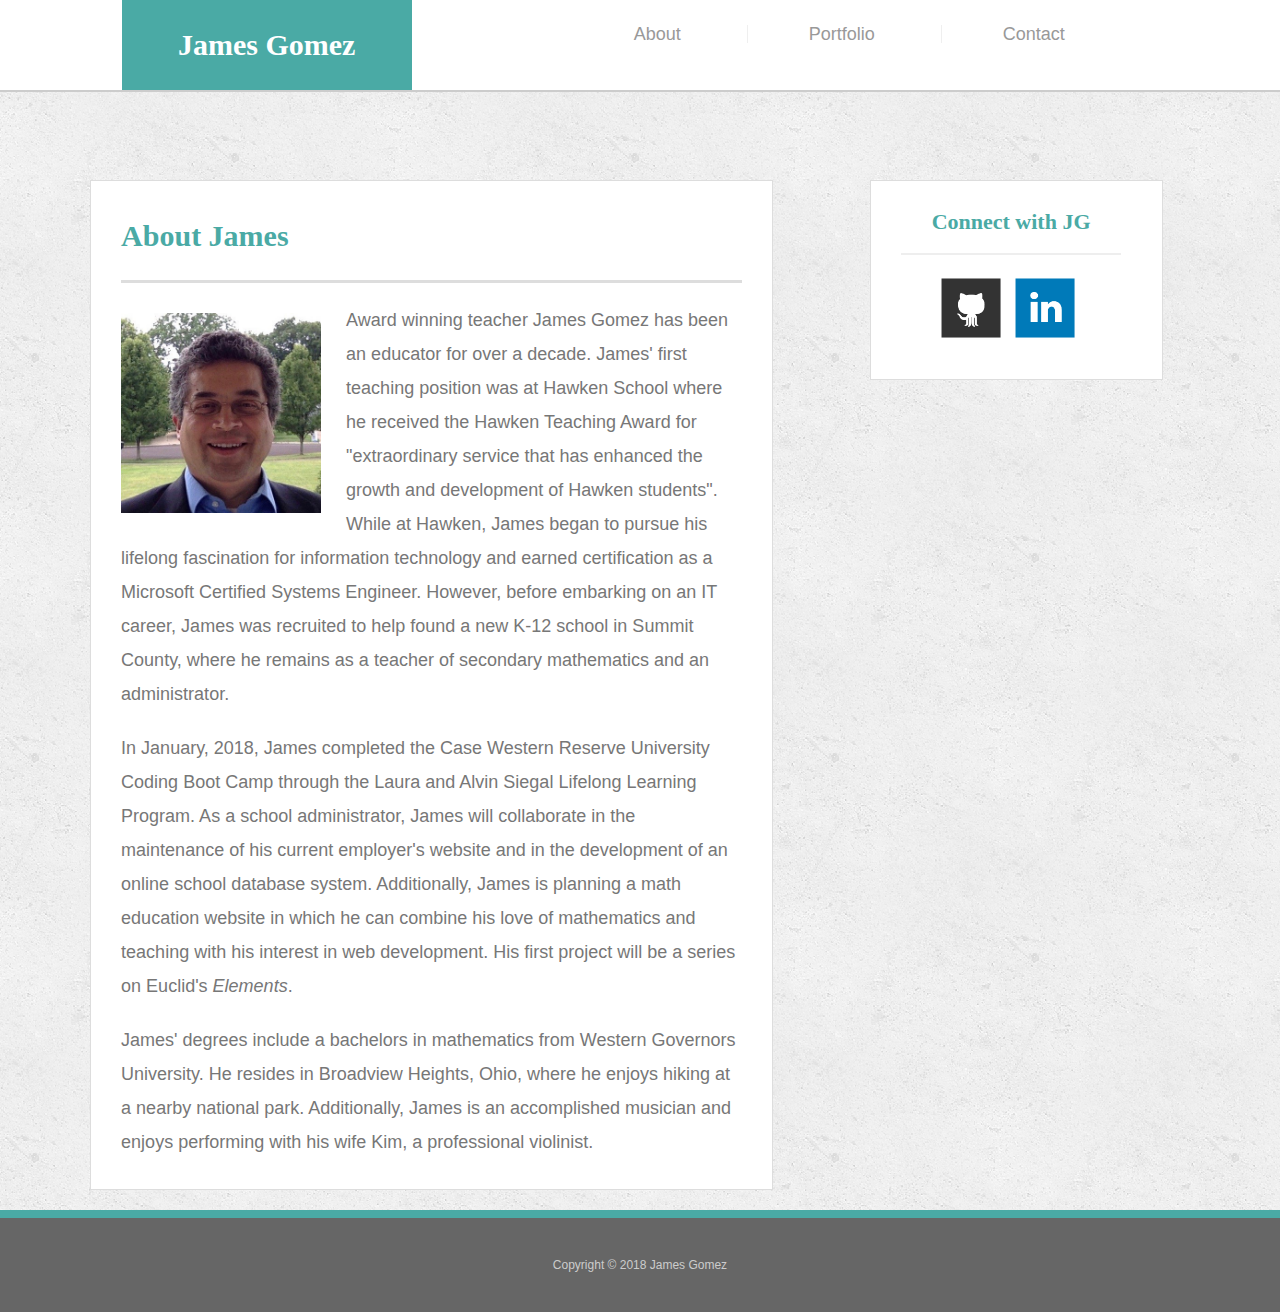
<file: index.html>
<!doctype html>
<html lang="en-us">

<head>
  <meta charset="UTF-8">
  <title>James Gomez Bio</title>
  <link rel="stylesheet" type="text/css" href="assets/css/bootstrap.min.css">
  <link rel="stylesheet" type="text/css" href="assets/css/reset.css">
  <link rel="stylesheet" type="text/css" href="assets/css/style.css">
</head>

<body>

  <div class="container" id="masthead">
    <div class ="row" class="originalcontainer">
      <div class="col-xs-12 col-sm-4 col-md-3 col-md-offset-1">
      <a href="index.html" id="logo">James Gomez</a>
      </div>

      <div class="col-xs-12 col-sm-6 col-md-offset-1">
        <nav>
          <a href="index.html" id="a1">About</a>
          <a href="portfolio.html" id="a2">Portfolio</a>
          <a href="mailto:jgomez7@wgu.edu" id="a3">Contact</a>
        </nav>
      </div>

    </div>
  </div>

  <div class="container" id="main-container">
    
    <div class="row">
      
      <div class="col-xs-12 col-sm-12 col-md-7" id="main-section">
        <h1>About James</h1>
        <img src="assets/images/jg.jpg" class="auth-image" alt="James Gomez">
        <p>Award winning teacher James Gomez has been an educator for over a decade.  James' first teaching position was at Hawken School where he received the Hawken Teaching Award for "extraordinary service that has enhanced the growth and development of Hawken students".  While at Hawken, James began to pursue his lifelong fascination for information technology and earned certification as a Microsoft Certified Systems Engineer.  However, before embarking on an IT career, James was recruited to help found a new K-12 school in Summit County, where he remains as a teacher of secondary mathematics and an administrator.<p>
        In January, 2018, James completed the Case Western Reserve University Coding Boot Camp through the Laura and Alvin Siegal Lifelong Learning Program. As a school administrator, James will collaborate in the maintenance of his current employer's website and in the development of an online school database system.  Additionally, James is planning a math education website in which he can combine his love of mathematics and teaching with his interest in web development.  His first project will be a series on Euclid's <span class='italicized'>Elements</span>.</p>
        <p>James' degrees include a bachelors in mathematics from Western Governors University. He resides in Broadview Heights, Ohio, where he enjoys hiking at a nearby national park.  Additionally, James is an accomplished musician and enjoys performing with his wife Kim, a professional violinist.</p>
      </div><!--end of main-section column-->
  <!--end of row-->

      <div class="col-xs-8 col-xs-offset-2 col-sm-6 col-sm-offset-3 col-md-3 col-md-offset-1" id="sidebar">
        <div class="row" id="connect">
          <div class="col-xs-12 end">
            <h2>Connect with JG</h2>
          </div>
          <div class="col-xs-12 end">
            <a href="https://github.com/262144"><img src="assets/images/github-128.png" id="social1" alt="GitHub" /></a>
            <a href="https://www.linkedin.com/in/james-gomez2018"><img src="assets/images/linkedin-128.png" id="social2" alt="LinkedIn" /></a>
            <!-- <a href="#"><img src="assets/images/stackoverflow-128.png" id="social3" alt="Stack Overflow" /></a> -->
          </div>
        </div>
      </div><!--end of sidebar column-->

      
    </div><!--end of row-->
  </div><!--end of main-container-->

  <footer>
    <div class="container" id="footercontainer">
      Copyright &copy; 2018 James Gomez
    </div>
  </footer>
</body>

</html>
</file>
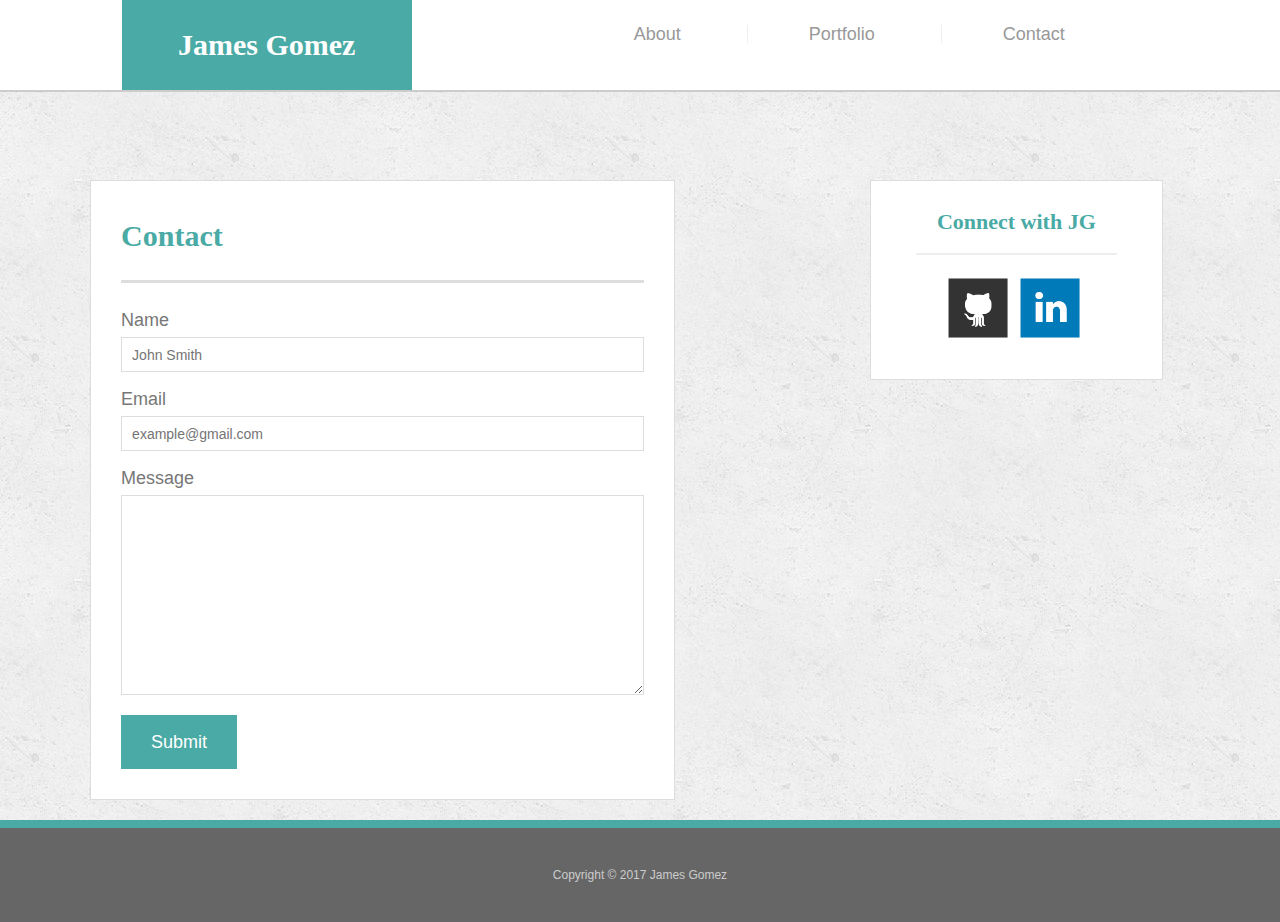
<file: contact.html>
<!doctype html>
<html lang="en-us">

<head>
  <meta charset="UTF-8">
  <title>James Gomez Bio</title>
  <link rel="stylesheet" type="text/css" href="assets/css/bootstrap.min.css">
  <link rel="stylesheet" type="text/css" href="assets/css/reset.css">
  <link rel="stylesheet" type="text/css" href="assets/css/style.css">
</head>

<body>

  <div class="container" id="masthead">
    <div class ="row" class="originalcontainer">
      <div class="col-xs-12 col-sm-4 col-md-3 col-md-offset-1">
      <a href="index.html" id="logo">James Gomez</a>
      </div>

      <div class="col-xs-12 col-sm-6 col-md-offset-1">
        <nav>
          <a href="index.html" id="a1">About</a>
          <a href="portfolio.html" id="a2">Portfolio</a>
          <a href="contact.html" id="a3">Contact</a>
        </nav>
      </div>

    </div>
  </div>

<div class="container" id="main-container">
    
    <div class="row">
      
      <div class="col-xs-12 col-sm-12 col-md-6" id="main-section">
        <h1>Contact</h1>

          <form id="contact-form">
            <ul>
              <li>
                <label for="name">Name</label>
                <input type="text" id="name" name="name" placeholder="John Smith" required="required">
              </li>
              <li>
                <label for="email">Email</label>
                <input type="email" id="email" name="email" placeholder="example@gmail.com" required="required">
              </li>
              <li>
                <label for="message">Message</label>
                <textarea id="message" name="message" required="required"></textarea>
              </li>
            </ul>
            <input type="submit">
          </form>
      </div>


      <div class="col-xs-8 col-xs-offset-2 col-sm-6 col-sm-offset-3 col-md-3 col-md-offset-2" id="sidebar">
          <div class="col-xs-12">
            <h2>Connect with JG</h2>
          </div>
          <div class="col-xs-12 end">
          <div class="col-xs-12 end">
            <a href="https://github.com/262144"><img src="assets/images/github-128.png" id="social1" alt="GitHub" /></a>
            <a href="https://www.linkedin.com/in/james-gomez2018"><img src="assets/images/linkedin-128.png" id="social2" alt="LinkedIn" /></a>
            <!-- <a href="#"><img src="assets/images/stackoverflow-128.png" id="social3" alt="Stack Overflow" /></a> -->
          </div>
        </div>
      </div><!--end of sidebar column-->

      
    </div><!--end of row-->
  </div><!--end of main-container-->

  <footer>
    <div class="container" id="footercontainer">
      Copyright &copy; 2017 James Gomez
    </div>
  </footer>
</body>

</html>

</html>
</file>
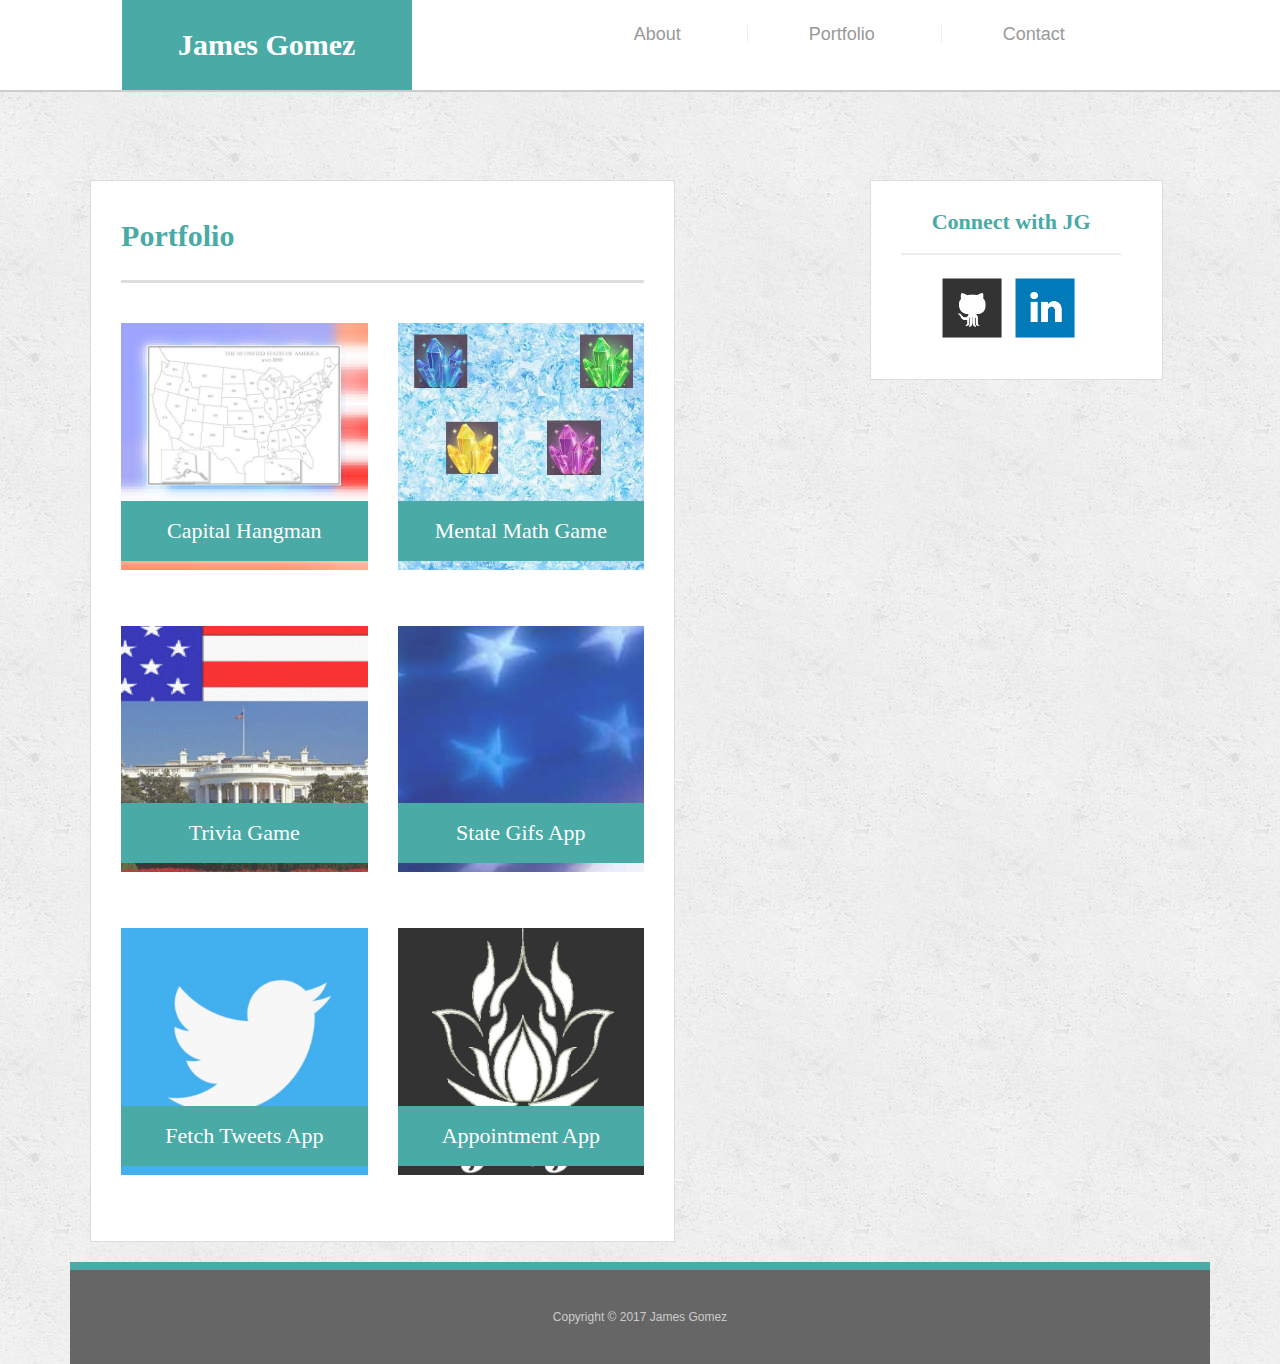
<file: portfolio.html>
<!doctype html>
<html lang="en-us">

<head>
  <meta charset="UTF-8">
  <title>James Gomez Bio</title>
  <link rel="stylesheet" type="text/css" href="assets/css/bootstrap.min.css">
  <link rel="stylesheet" type="text/css" href="assets/css/reset.css">
  <link rel="stylesheet" type="text/css" href="assets/css/style.css">
</head>

<body>

  <div class="container" id="masthead">
    <div class ="row" class="originalcontainer">
      <div class="col-xs-12 col-sm-4 col-md-3 col-md-offset-1">
        <a href="index.html" id="logo">James Gomez</a>
      </div>

      <div class="col-xs-12 col-sm-6 col-md-offset-1">
        <nav>
          <a href="index.html" id="a1">About</a>
          <a href="portfolio.html" id="a2">Portfolio</a>
          <a href="mailto:jgomez7@wgu.edu" id="a3">Contact</a>
        </nav>
      </div>

    </div>
  </div>

  <div class="container" id="main-container">
    <div class="row" id="mainrow">
      <div class="col-xs-12 col-md-6" id="main-section">
        <h1>Portfolio</h1>
        <div class="row" id="innerrow">

          <div class="col-xs-12 col-sm-6">
            <a href="https://262144.github.io/Hangman-Game/" target="_blank">
              <div class="work">
                <img src="assets/images/1.jpg" alt="Capital Hangman Capital Hangman Capital Hangman Capital Hangman Capital Hangman Capital Hangman Capital Hangman">
                <h3>Capital Hangman</h3>
              </div>
            </a>
          </div>

          <div class="col-xs-12 col-sm-6">
            <a href="https://262144.github.io/week-4-game/" target="_blank">
              <div class="work">
                <img src="assets/images/2.jpg" alt="Mental Math Game Mental Math Game Mental Math Game Mental Math Game Mental Math Game Mental Math Game Mental Math Game">
                <h3>Mental Math Game</h3>
              </div>
            </a>
          </div>
          <div class="col-xs-12 col-sm-6">
            <a href="https://262144.github.io/triviaGame/" target="_blank">
              <div class="work">
                <img src="assets/images/3.jpg" alt="Trivia Game Trivia Game Trivia Game Trivia Game Trivia Game Trivia Game Trivia Game">
                <h3>Trivia Game</h3>
              </div>
            </a>
          </div> 
          <div class="col-xs-12 col-sm-6">
            <a href="https://github.com/262144/GifApp" target="_blank">
              <div class="work">
                <img src="assets/images/4.jpg" alt="State Gifs App State Gifs App State Gifs App State Gifs App State Gifs App State Gifs App State Gifs App">
                <h3>State Gifs App</h3>
              </div>
            </a>
          </div> 
          <div class="col-xs-12 col-sm-6">
            <a href="https://github.com/262144/liri-node-app" target="_blank">
              <div class="work">
                <img src="assets/images/5.jpg" alt="Fetch Tweets App Fetch Tweets App Fetch Tweets App Fetch Tweets App Fetch Tweets App Fetch Tweets App Fetch Tweets App">
                <h3>Fetch Tweets App</h3>
              </div>
            </a>
          </div>  
          <div class="col-xs-12 col-sm-6">
            <a href="https://github.com/262144/Project2WithNodeMailer" target="_blank">
              <div class="work">
                <img src="assets/images/6.jpg" alt="Appointment App Appointment App Appointment App Appointment App Appointment App Appointment App Appointment App">
                <h3>Appointment App</h3>
              </div>
            </a>
          </div>

        </div><!--end of innerrow-->
      </div><!--end of main-section-->


      <div class="col-xs-8 col-xs-offset-2 col-sm-6 col-sm-offset-3 col-md-3 col-md-offset-2" id="sidebar">
        <div class="row" id="connect">
          <div class="col-xs-12">
            <h2>Connect with JG</h2>
          </div>
          <div class="col-xs-12 end">
                      <div class="col-xs-12 end">
            <a href="https://github.com/262144" target="_blank"><img src="assets/images/github-128.png" id="social1" alt="GitHub" /></a>
            <a href="https://www.linkedin.com/in/james-gomez2018" target="_blank"><img src="assets/images/linkedin-128.png" id="social2" alt="LinkedIn" /></a>
           <!--  <a href="#"><img src="assets/images/stackoverflow-128.png" id="social3" alt="Stack Overflow" /></a> -->
          </div>
        </div>
      </div><!--end of sidebar column-->

    </div><!--end of mainrow-->
  </div><!--end of main-container-->

  <footer>
    <div class="container" id="footercontainer">
      Copyright &copy; 2017 James Gomez
    </div>
  </footer>
</body>

</html>
</file>
<file: assets/css/style.css>
body {
  font-family: Arial, "Helvetica Neue", Helvetica, sans-serif;
  font-size: 18px;
  line-height: 34px;
  color: #777;
  background: url("../images/concrete_seamless.png");
}

* {
  box-sizing: border-box;
}

/* general */

.originalcontainer, #footercontainer {
  max-width: 100%;
  max-width: 960px;
  margin: 0 auto;
  clear: both;
}

footer {
  margin-top: 20px;
}

#main-section {
  max-width: 94%;
  /*max-width: 960px;*/
  margin-top: 50px;
  /*margin-bottom: 20px;*/
  margin-left: 3%;
  clear: both;
}

#main-section {
  float: left;
  padding: 30px;
  /*margin: 0 0 40px;*/
  background: #fff;
  border: 1px solid #ddd;
}

h1,
h2,
h3,
p {
  margin-bottom: 20px;
}

p:last-child {
  margin-bottom: 0;
}

h1,
h2,
h3 {
  font-family: Georgia, Times, "Times New Roman", serif;
  font-weight: 700;
  color: #4aaaa5;
}

h1 {
  padding-bottom: 20px;
  font-size: 30px;
  line-height: 49px;
  border-bottom: 3px solid #ddd;
}

h2,
h3 {
  font-size: 22px;
}

/* header */

#masthead {
  position: fixed;
  z-index: 99;
  width: 100%;
  margin: 0 0 30px;
  overflow: auto;
  color: #fff;
  background: #fff;
  border-bottom: 2px solid #ccc;
}

#logo {
  float: left;
  width: 100%;
  height: 90px;
  font-family: Georgia, Times, "Times New Roman", serif;
  font-size: 30px;
  font-weight: 700;
  line-height: 90px;
  color: #fff;
  text-align: center;
  text-decoration: none;
  background: #4aaaa5;
}

nav {
  float: left;
  margin-top: 17px;
  margin-bottom: 17px;
  margin-left: 14%;
  width: 100%;
}

nav a {
  display: inline-block;
  padding-left: 10%;
  margin-left: 10%;
  line-height: 18px;
  color: #999;
  text-decoration: none;
  border-left: 1px solid #efefef;
}

nav a:first-child {
  border-left: 0 none;
  margin-left: 0px;
  padding-left: 0px;
}

/* footer */

footer {
  padding: 30px 0;
  clear: both;
  font-size: 12px;
  color: #fff;
  color: #ccc;
  text-align: center;
  background: #666;
  border-top: 8px solid #4aaaa5;
}

/* sidebar */

#sidebar {
  /*float: right;*/
  max-width: 94%;
  /*max-width: 270px;*/
  padding: 30px;
  margin-top: 50px;
  /*margin-bottom: 20px;*/
  /*margin-left: 3%;*/
  background: #fff;
  border: 1px solid #ddd;
  min-width: 283px;
    text-align: center;
  -webkit-align-items: center;
  align-items: center;
  -webkit-justify-content: center;
  justify-content: center
}

h3,
#sidebar h2 {
  padding-bottom: 20px;
  margin-bottom: 15px;
  line-height: 22px;
  border-bottom: 2px solid #eee;
}

#social1, #social2, #social3 {
  width: 60px;
  height: 60px;
  margin-top: 8px;
  margin-right: 4%;
}

#social1 {
  margin-left: 1%;
}

#social3 {
  margin-right: 0;
}

/* main */

#main-container {
  padding-top: 130px;
}

#connect {
  width: 100%;
  min-width: 250px;
}

/* portfolio page */

.work {
  position: relative;
  float: left;
  width: 100%;
  margin: 20px 0 25px;
  overflow: auto;
}

.work:nth-child(even) {
  margin-right: 40px;
}

.work img {
  width: 100%;  
  border: 0 none;
  opacity: 0.8;
}

.work h3 {
  position: absolute;
  bottom: 20px;
  width: 100%;
  padding: 15px;
  margin-bottom: 0;
  font-weight: 300;
  line-height: 30px;
  color: #fff;
  text-align: center;
  background: #4aaaa5;
  border-bottom: 0;
}

.auth-image {
  float: left;
  width: 200px;
  height: auto;
  margin-top: 10px;
  margin-right: 25px;
}

/* contact page */

#contact-form ul {
  margin-bottom: 20px;
}

#contact-form li {
  margin-bottom: 10px;
}

label,
input[type=text],
input[type=email],
textarea {
  display: block;
  width: 100%;
}

input[type=text],
input[type=email],
textarea {
  height: 35px;
  padding: 0 10px;
  font-size: 14px;
  border: 1px solid #ddd;
}

textarea {
  height: 200px;
}

.end {
  text-align: center;
}

#bottom-row {
  text-align: center;
  -webkit-align-items: center;
  align-items: center;
  -webkit-justify-content: center;
  justify-content: center
}

input[type=submit] {
  padding: 10px 30px;
  font-size: 18px;
  color: #fff;
  cursor: pointer;
  background: #4aaaa5;
  border: 0 none;
}

.italicized {
  font-style: italic;
}
</file>
